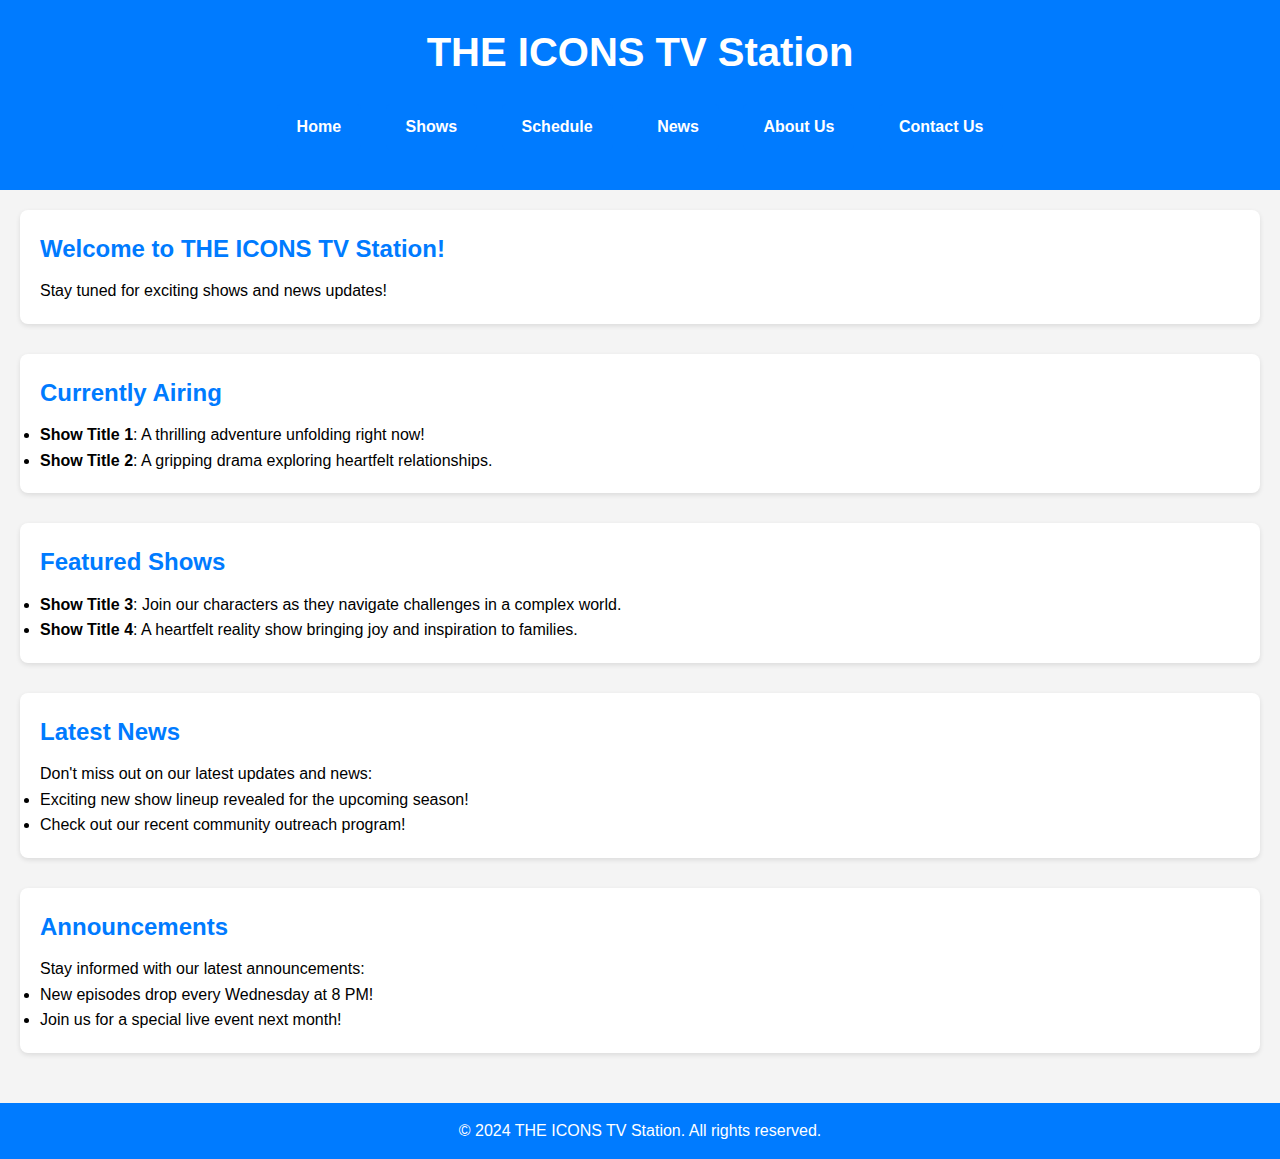
<file: tv (2)/tv/index.html>
<!DOCTYPE html>
<html lang="en">
<head>
    <meta charset="UTF-8">
    <meta name="viewport" content="width=device-width, initial-scale=1.0">
    <link rel="stylesheet" href="styles.css">
    <title>THE ICONS TV Station - Home</title>
</head>
<body>
    <header>
        <div class="container">
            <h1 class="animated-title">THE ICONS TV Station</h1>
            <nav>
                <ul>
                    <li><a href="index.html">Home</a></li>
                    <li><a href="shows.html">Shows</a></li>
                    <li><a href="schedule.html">Schedule</a></li>
                    <li><a href="news.html">News</a></li>
                    <li><a href="about.html">About Us</a></li>
                    <li><a href="contact.html">Contact Us</a></li>
                </ul>
            </nav>
        </div>
    </header>

    <main>
        <section id="home">
            <h2>Welcome to THE ICONS TV Station!</h2>
            <p>Stay tuned for exciting shows and news updates!</p>
        </section>

        <section id="currently-airing">
            <h2>Currently Airing</h2>
            <ul>
                <li><strong>Show Title 1</strong>: A thrilling adventure unfolding right now!</li>
                <li><strong>Show Title 2</strong>: A gripping drama exploring heartfelt relationships.</li>
            </ul>
        </section>

        <section id="featured-shows">
            <h2>Featured Shows</h2>
            <ul>
                <li><strong>Show Title 3</strong>: Join our characters as they navigate challenges in a complex world.</li>
                <li><strong>Show Title 4</strong>: A heartfelt reality show bringing joy and inspiration to families.</li>
            </ul>
        </section>

        <section id="latest-news">
            <h2>Latest News</h2>
            <p>Don't miss out on our latest updates and news:</p>
            <ul>
                <li>Exciting new show lineup revealed for the upcoming season!</li>
                <li>Check out our recent community outreach program!</li>
            </ul>
        </section>

        <section id="announcements">
            <h2>Announcements</h2>
            <p>Stay informed with our latest announcements:</p>
            <ul>
                <li>New episodes drop every Wednesday at 8 PM!</li>
                <li>Join us for a special live event next month!</li>
            </ul>
        </section>
    </main>

    <footer>
        <p>&copy; 2024 THE ICONS TV Station. All rights reserved.</p>
    </footer>
</body>
</html>
</file>
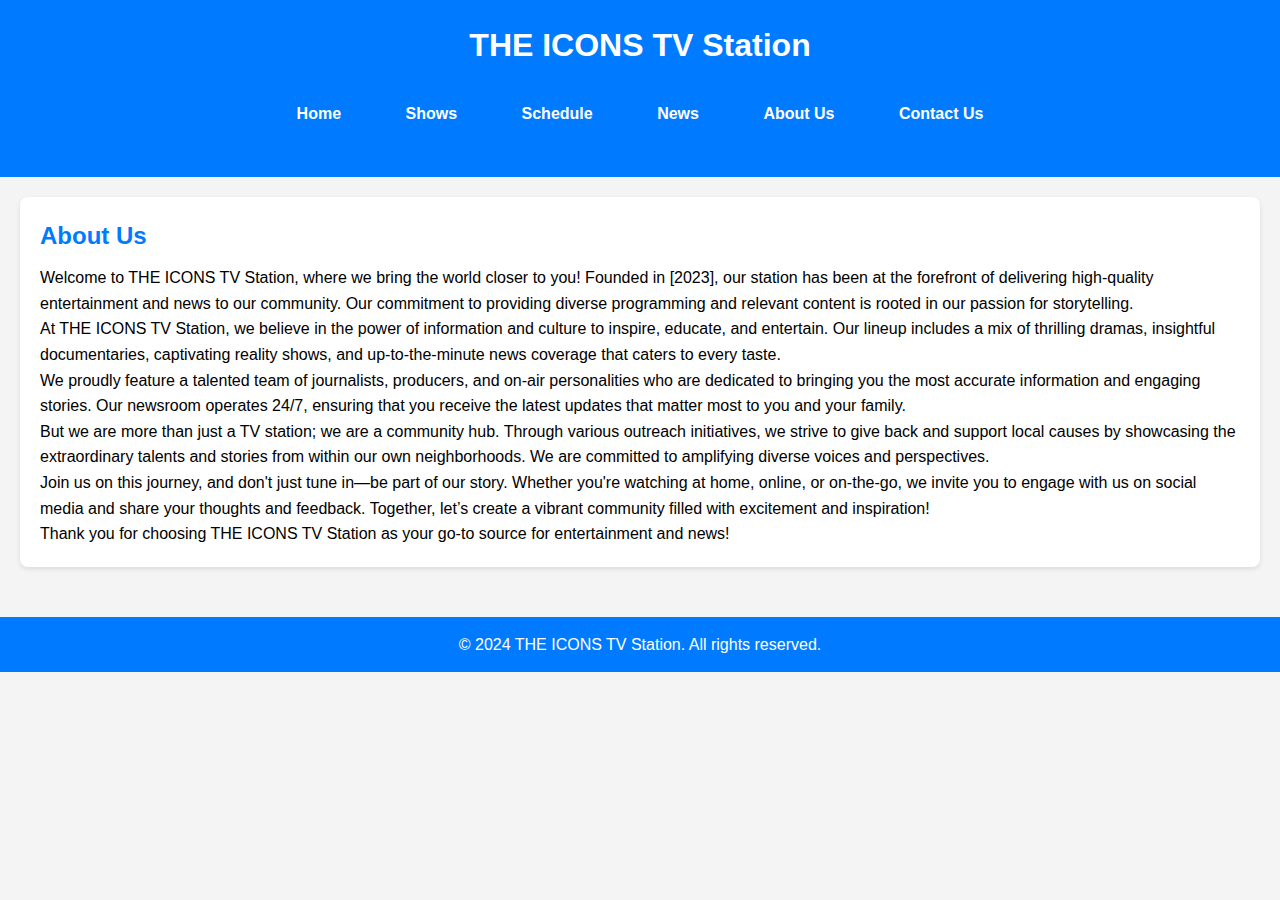
<file: tv (2)/tv/about.html>
<!DOCTYPE html>
<html lang="en">
<head>
    <meta charset="UTF-8">
    <meta name="viewport" content="width=device-width, initial-scale=1.0">
    <link rel="stylesheet" href="styles.css">
    <title>THE ICONS TV Station - About Us</title>
</head>
<body>
    <header>
        <div class="container">
            <h1>THE ICONS TV Station</h1>
            <nav>
                <ul>
                    <li><a href="index.html">Home</a></li>
                    <li><a href="shows.html">Shows</a></li>
                    <li><a href="schedule.html">Schedule</a></li>
                    <li><a href="news.html">News</a></li>
                    <li><a href="about.html">About Us</a></li>
                    <li><a href="contact.html">Contact Us</a></li>
                </ul>
            </nav>
        </div>
    </header>

    <main>
        
            
            <section id="about">
                <h2>About Us</h2>
                <p>Welcome to THE ICONS  TV Station, where we bring the world closer to you! Founded in [2023], our station has been at the forefront of delivering high-quality entertainment and news to our community. Our commitment to providing diverse programming and relevant content is rooted in our passion for storytelling.</p>
                
                <p>At THE ICONS TV Station, we believe in the power of information and culture to inspire, educate, and entertain. Our lineup includes a mix of thrilling dramas, insightful documentaries, captivating reality shows, and up-to-the-minute news coverage that caters to every taste.</p>
                
                <p>We proudly feature a talented team of journalists, producers, and on-air personalities who are dedicated to bringing you the most accurate information and engaging stories. Our newsroom operates 24/7, ensuring that you receive the latest updates that matter most to you and your family.</p>
            
                <p>But we are more than just a TV station; we are a community hub. Through various outreach initiatives, we strive to give back and support local causes by showcasing the extraordinary talents and stories from within our own neighborhoods. We are committed to amplifying diverse voices and perspectives.</p>
            
                <p>Join us on this journey, and don't just tune in—be part of our story. Whether you're watching at home, online, or on-the-go, we invite you to engage with us on social media and share your thoughts and feedback. Together, let’s create a vibrant community filled with excitement and inspiration!</p>
                
                <p>Thank you for choosing THE ICONS TV Station as your go-to source for entertainment and news!</p>
            </section>
        
        
    </main>

    <footer>
        <p>© 2024 THE ICONS TV Station. All rights reserved.</p>
    </footer>
</body>
</html>
</file>
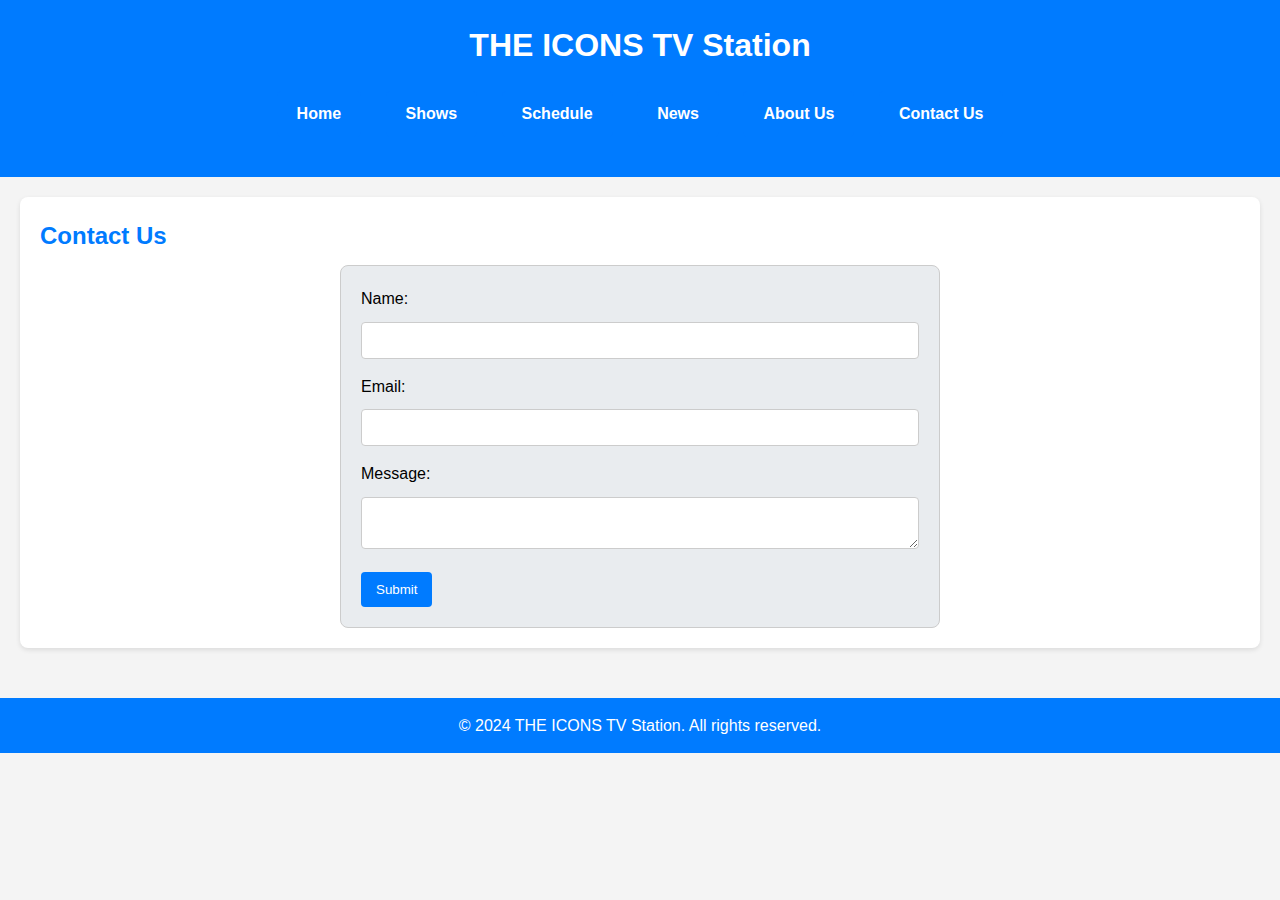
<file: tv (2)/tv/contact.html>
<!DOCTYPE html>
<html lang="en">
<head>
    <meta charset="UTF-8">
    <meta name="viewport" content="width=device-width, initial-scale=1.0">
    <link rel="stylesheet" href="styles.css">
    <title>THE ICONS TV Station - Contact Us</title>
</head>
<body>
    <header>
        <div class="container">
            <h1>THE ICONS TV Station</h1>
            <nav>
                <ul>
                    <li><a href="index.html">Home</a></li>
                    <li><a href="shows.html">Shows</a></li>
                    <li><a href="schedule.html">Schedule</a></li>
                    <li><a href="news.html">News</a></li>
                    <li><a href="about.html">About Us</a></li>
                    <li><a href="contact.html">Contact Us</a></li>
                </ul>
            </nav>
        </div>
    </header>

    <main>
        <section id="contact">
            <h2>Contact Us</h2>
            <form>
                <label for="name">Name:</label>
                <input type="text" id="name" name="name" required>
                
                <label for="email">Email:</label>
                <input type="email" id="email" name="email" required>
                
                <label for="message">Message:</label>
                <textarea id="message" name="message" required></textarea>
                
                <button type="submit">Submit</button>
            </form>
        </section>
    </main>

    <footer>
        <p>© 2024 THE ICONS TV Station. All rights reserved.</p>
    </footer>
</body>
</html>
</file>
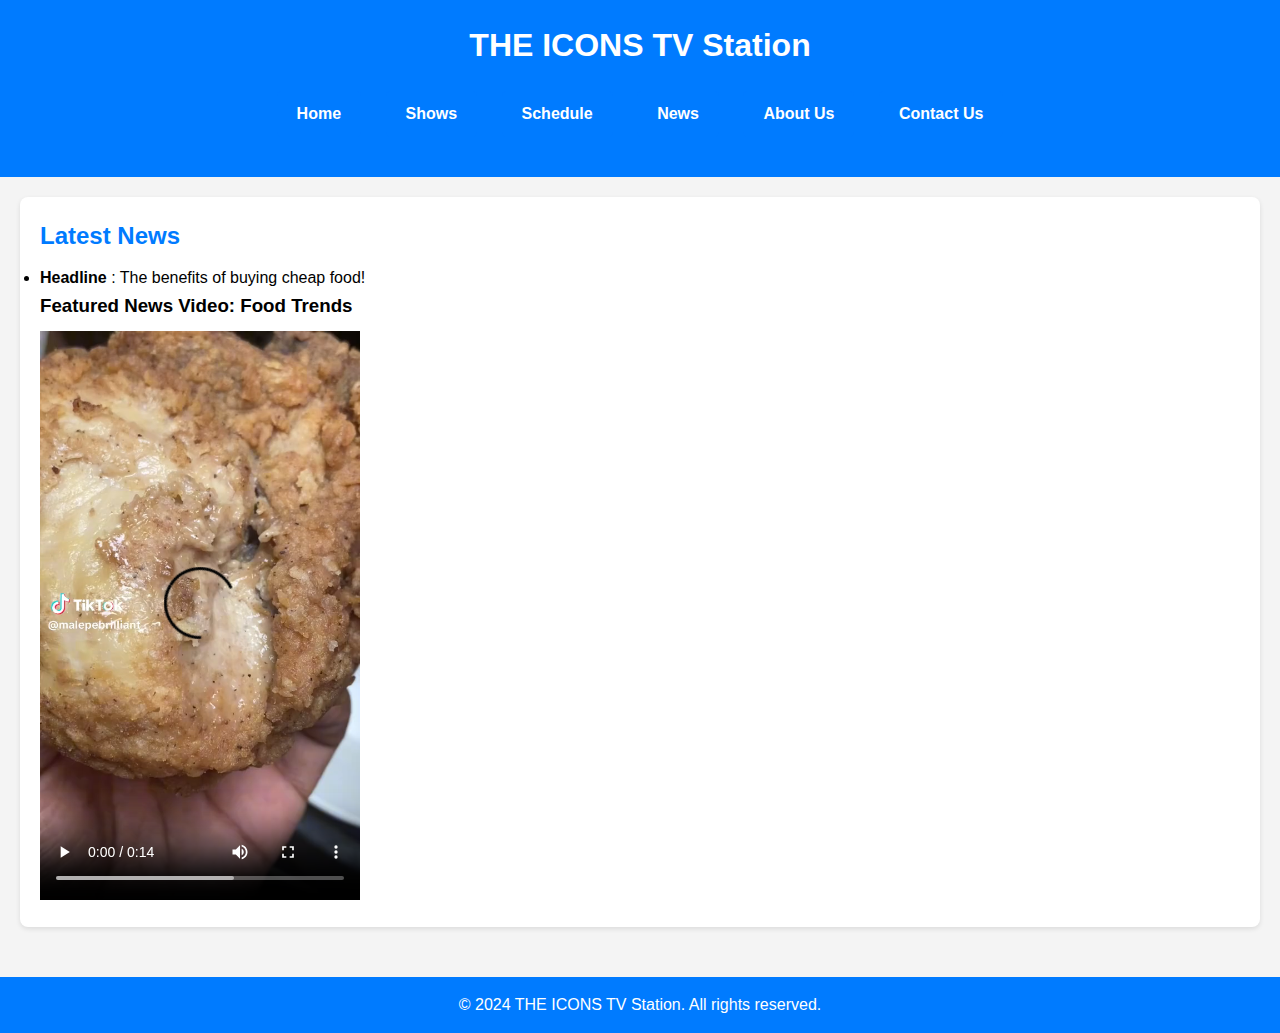
<file: tv (2)/tv/news.html>
<!DOCTYPE html>
<html lang="en">
<head>
    <meta charset="UTF-8">
    <meta name="viewport" content="width=device-width, initial-scale=1.0">
    <link rel="stylesheet" href="styles.css">
    <title>Your TV Station - News</title>
</head>
<body>
    <header>
        <div class="container">
            <h1>THE ICONS TV Station</h1>
            <nav>
                <ul>
                    <li><a href="index.html">Home</a></li>
                    <li><a href="shows.html">Shows</a></li>
                    <li><a href="schedule.html">Schedule</a></li>
                    <li><a href="news.html">News</a></li>
                    <li><a href="about.html">About Us</a></li>
                    <li><a href="contact.html">Contact Us</a></li>
                </ul>
            </nav>
        </div>
    </header>

    <main>
        <section id="news">
            <h2>Latest News</h2>
            <ul>
                <li><strong>Headline </strong>: The benefits of  buying cheap food!</li>
                
            </ul>
            <h3>Featured News Video: Food Trends</h3>
            <video width="320" height="180" controls>
                <source src="food.mp4" type="video/mp4">
                Your browser does not support the video tag.
            </video>
        </section>
    </main>

    <footer>
        <p>© 2024 THE ICONS TV Station. All rights reserved.</p>
    </footer>
</body>
</html>
</file>
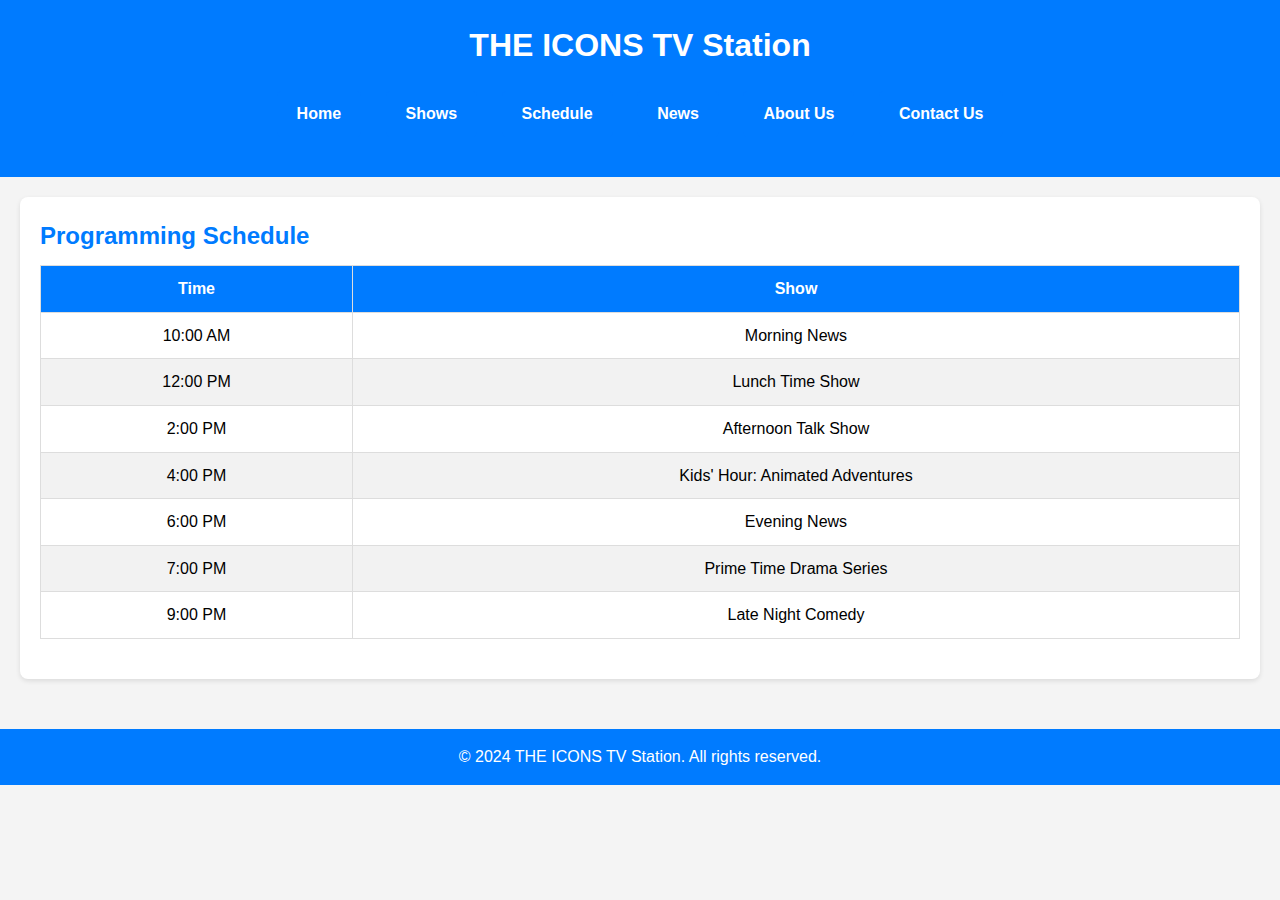
<file: tv (2)/tv/schedule.html>
<!DOCTYPE html>
<html lang="en">
<head>
    <meta charset="UTF-8">
    <meta name="viewport" content="width=device-width, initial-scale=1.0">
    <link rel="stylesheet" href="styles.css">
    <title>THE ICONS TV Station - Schedule</title>
</head>
<body>
    <header>
        <div class="container">
            <h1>THE ICONS TV Station</h1>
            <nav>
                <ul>
                    <li><a href="index.html">Home</a></li>
                    <li><a href="shows.html">Shows</a></li>
                    <li><a href="schedule.html">Schedule</a></li>
                    <li><a href="news.html">News</a></li>
                    <li><a href="about.html">About Us</a></li>
                    <li><a href="contact.html">Contact Us</a></li>
                </ul>
            </nav>
        </div>
    </header>

    <main>
        <section id="schedule">
            <h2>Programming Schedule</h2>
            <table>
                <thead>
                    <tr>
                        <th>Time</th>
                        <th>Show</th>
                    </tr>
                </thead>
                <tbody>
                    <tr>
                        <td>10:00 AM</td>
                        <td>Morning News</td>
                    </tr>
                    <tr>
                        <td>12:00 PM</td>
                        <td>Lunch Time Show</td>
                    </tr>
                    <tr>
                        <td>2:00 PM</td>
                        <td>Afternoon Talk Show</td>
                    </tr>
                    <tr>
                        <td>4:00 PM</td>
                        <td>Kids' Hour: Animated Adventures</td>
                    </tr>
                    <tr>
                        <td>6:00 PM</td>
                        <td>Evening News</td>
                    </tr>
                    <tr>
                        <td>7:00 PM</td>
                        <td>Prime Time Drama Series</td>
                    </tr>
                    <tr>
                        <td>9:00 PM</td>
                        <td>Late Night Comedy</td>
                    </tr>
                </tbody>
            </table>
        </section>
    </main>

    <footer>
        <p>&copy; 2024 THE ICONS TV Station. All rights reserved.</p>
    </footer>
</body>
</html>
</file>
<file: tv (2)/tv/styles.css>
/* Reset CSS */
* {
    box-sizing: border-box;
    margin: 0;
    padding: 0;
}

body {
    font-family: Arial, sans-serif;
    line-height: 1.6;
    background-color: #f4f4f4;
}

/* Header Styles */
header {
    background: #007BFF;
    color: white;
    padding: 20px 0;
}

.container {
    width: 80%;
    margin: auto;
}

header h1 {
    text-align: center;
}

/* Navigation Styles */
nav {
    text-align: center;
    margin: 20px 0; /* Add some space above and below the navigation */
}

nav ul {
    list-style: none; /* Remove default list styles */
    padding: 0;
}

nav ul li {
    display: inline; /* Display items inline */
    margin: 0 10px; /* Space between buttons */
}

nav ul li a {
    display: inline-block; /* Allow padding and background */
    color: white; /* Button text color */
    text-decoration: none; /* Remove underline */
    font-weight: bold; /* Bold text */
    padding: 10px 20px; /* Padding for the button effect */
    border: none; /* No border */
    border-radius: 5px; /* Rounded corners */
    background-color: #007BFF; /* Button background color */
    transition: background-color 0.3s, transform 0.3s; /* Smooth transition */
}

nav ul li a:hover {
    background-color: #0056b3; /* Darker shade on hover */
    transform: translateY(-2px); /* Slight upward movement on hover */
}

/* Animation Keyframes for h1 */
@keyframes moveAndChangeColor {
    0% {
        transform: translateX(0);
        color: #ff0000;
    }
    50% {
        transform: translateX(50px);
        color: #00ff00;
    }
    100% {
        transform: translateX(0);
        color: #0000ff;
    }
}

.animated-title {
    animation: moveAndChangeColor 3s infinite;
    font-size: 2.5em;
}

/* Section Styles */
section {
    margin-bottom: 30px;
    padding: 20px;
    background-color: white; /* White background for sections */
    border-radius: 8px; /* Rounded corners */
    box-shadow: 0 2px 5px rgba(0, 0, 0, 0.1); /* Subtle shadow effect */
}

h2 {
    color: #007BFF;
    margin-bottom: 10px;
}

/* Main Content */
main {
    padding: 20px;
}

/* Shows List Styles */
#shows ul {
    list-style: none; /* Remove default list styles */
    padding: 0;
}

#shows li {
    margin-bottom: 15px; /* Space out the list items */
    font-size: 1.2em; /* Slightly larger font size */
}

/* Video Styles */
video {
    max-width: 100%; /* Ensure the video doesn't exceed the container */
    height: auto; /* Maintain aspect ratio */
    margin-top: 10px; /* Spacing above the videos */
}

/* Table Styles */
table {
    width: 100%; /* Full width */
    border-collapse: collapse; /* Combine borders */
    margin-bottom: 20px; /* Space below the table */
}

th, td {
    border: 1px solid #ddd; /* Light gray border */
    padding: 10px; /* Spacing inside cells */
    text-align: center; /* Center text */
}

th {
    background-color: #007BFF; /* Header row background */
    color: white; /* White text */
}

tbody tr:nth-child(even) {
    background-color: #f2f2f2; /* Zebra stripes for alternate rows */
}

tbody tr:hover {
    background-color: rgba(0, 123, 255, 0.1); /* Light hover effect */
}

/* Form Styles */
form {
    max-width: 600px; /* Max width for the form */
    margin: auto; /* Center the form */
    padding: 20px; /* Internal padding */
    border: 1px solid #ccc; /* Gray border */
    border-radius: 8px; /* Rounded corners */
    background-color: #e9ecef; /* Light background */
}

form label {
    display: block; /* Block display for labels */
    margin-bottom: 10px; /* Space below labels */
}

form input, form textarea {
    width: 100%; /* Full width */
    padding: 10px; /* Internal padding */
    margin-bottom: 15px; /* Space below inputs */
    border: 1px solid #ccc; /* Gray border */
    border-radius: 4px; /* Rounded corners */
}

form button {
    background: #007BFF; /* Button background */
    color: white; /* Button text color */
    border: none; /* No border */
    padding: 10px 15px; /* Internal padding */
    border-radius: 4px; /* Rounded corners */
    cursor: pointer; /* Pointer cursor on hover */
}

/* Footer Styles */
footer {
    text-align: center; /* Center text */
    padding: 15px 0; /* Padding */
    background-color: #007BFF; /* Footer background */
    color: white; /* Footer text color */
    position: relative; /* Positioning */
    bottom: 0; /* Stay at the bottom */
    width: 100%; /* Full width */
}
</file>
